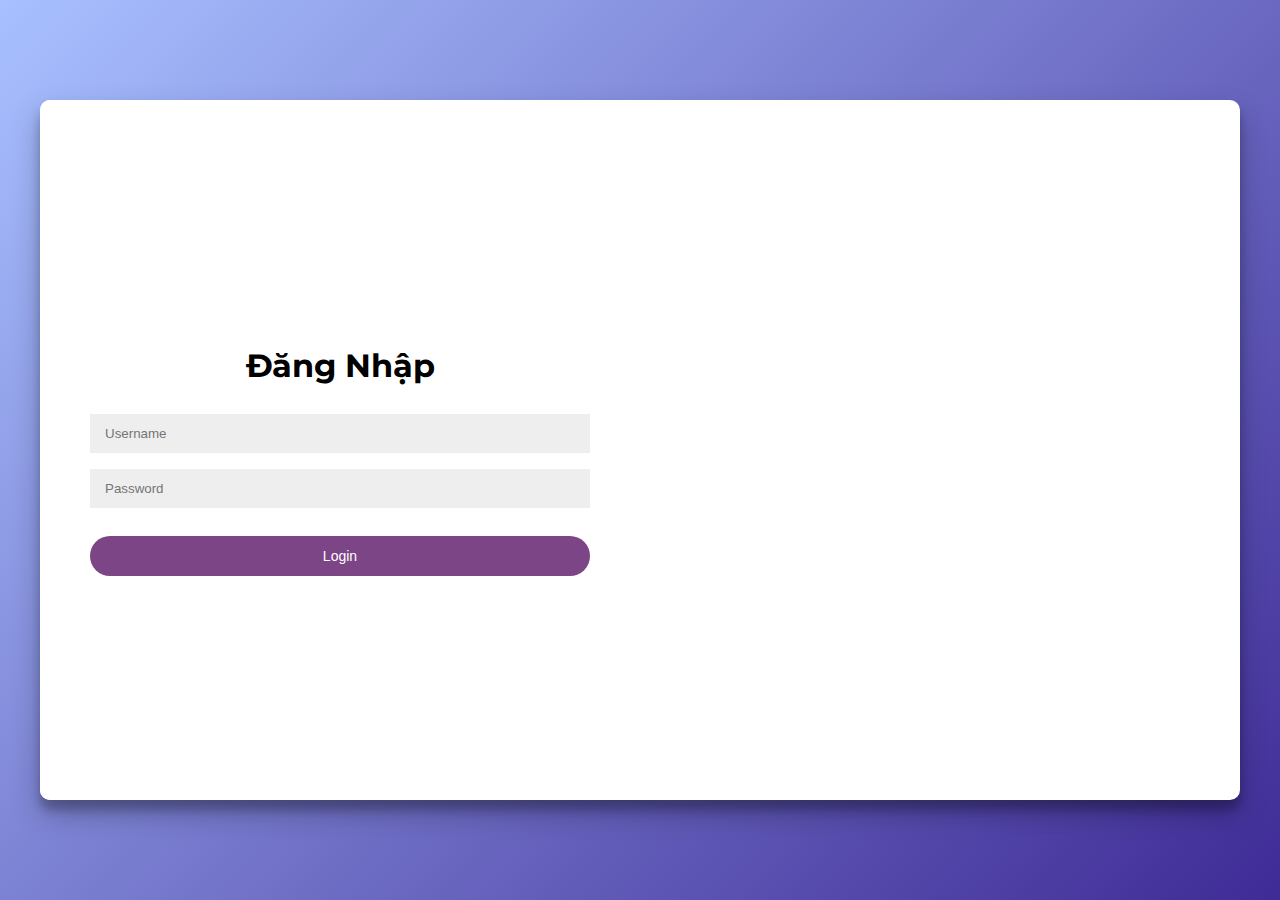
<file: dangnhap_dangky.html>
<!DOCTYPE html>
<html lang="en">
<head>
  <meta charset="UTF-8">
  <title>Login & Register</title>
  <link rel="stylesheet" href="./style/dangnhap_dangky.css">
  <link rel="icon" href="https://raw.githubusercontent.com/NMinMin/Image/refs/heads/main/z6593266591621_7e630df8aecd9967d6d82f116a73cbd1.jpg" type="image/png">
</head>
<body>

<div class="container" id="container">
  <div class="form-container sign-up-container">
    <form id="registerForm">
      <h1>Đăng Ký</h1>
      <input type="text" placeholder="Username" id="regUsername" required />
      <input type="email" placeholder="Email" id="regEmail" required />
      <input type="password" placeholder="Password" id="regPassword" required />
      <button type="submit">Register</button>
    </form>
  </div>

  <div class="form-container sign-in-container">
    <form id="loginForm">
      <h1>Đăng Nhập</h1>
      <input type="text" placeholder="Username" id="loginUsername" required />
      <input type="password" placeholder="Password" id="loginPassword" required />
      <button type="submit">Login</button>
    </form>
  </div>

  <div class="overlay-container">
    <div class="overlay">
      <div class="overlay-panel overlay-left">
        <h1>Welcome Back!</h1>
        <p>Đã có tài khoản?</p>
        <button class="ghost" id="signIn">Login</button>
      </div>
      <div class="overlay-panel overlay-right">
        <h1>Hello, Welcome to SixForce Store!</h1>
        <p>Bạn không có tài khoản?</p>
        <button class="ghost" id="signUp">Register</button>
      </div>
    </div>
  </div>
</div>

<script src="./javascript/dangnhap_dangky.js"></script>
</body>
</html>
</file>
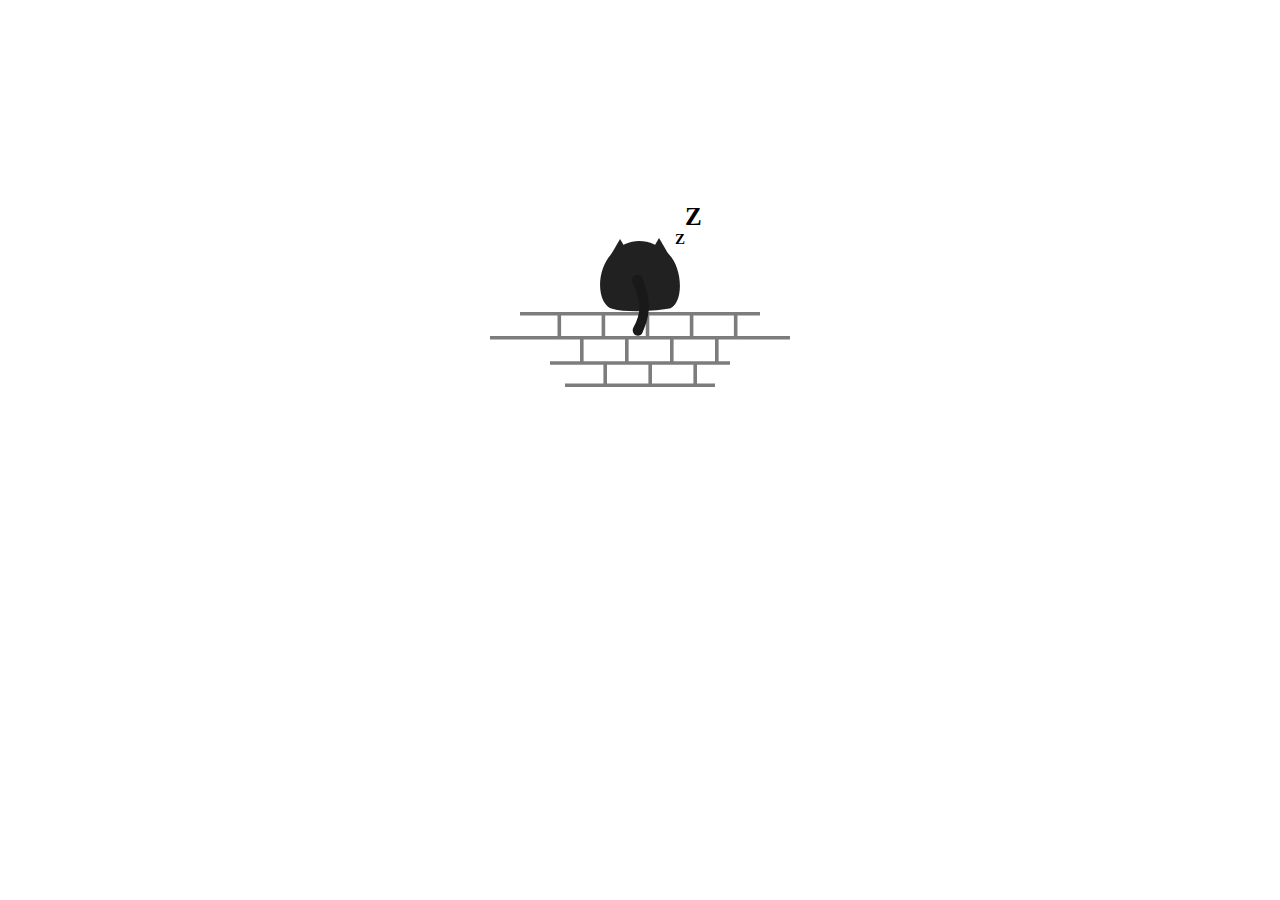
<file: loadingpage.html>
<!DOCTYPE html>
<html lang="en">
<head>
    <meta charset="UTF-8">
    <meta name="viewport" content="width=device-width, initial-scale=1.0">
    <title>Document</title>
    <link rel="stylesheet" href="./style/loadingpage.css">
    <script>
        setTimeout(function(){
    window.location.href="trangchu.html"
},2000)
    </script>
</head>
<body>
    <!-- From Uiverse.io by vinodjangid07 --> 
<div class="loader">
    <div class="wrapper">
      <div class="catContainer">
        <svg
          xmlns="http://www.w3.org/2000/svg"
          fill="none"
          viewBox="0 0 733 673"
          class="catbody"
        >
          <path
            fill="#212121"
            d="M111.002 139.5C270.502 -24.5001 471.503 2.4997 621.002 139.5C770.501 276.5 768.504 627.5 621.002 649.5C473.5 671.5 246 687.5 111.002 649.5C-23.9964 611.5 -48.4982 303.5 111.002 139.5Z"
          ></path>
          <path fill="#212121" d="M184 9L270.603 159H97.3975L184 9Z"></path>
          <path fill="#212121" d="M541 0L627.603 150H454.397L541 0Z"></path>
        </svg>
        <svg
          xmlns="http://www.w3.org/2000/svg"
          fill="none"
          viewBox="0 0 158 564"
          class="tail"
        >
          <path
            fill="#191919"
            d="M5.97602 76.066C-11.1099 41.6747 12.9018 0 51.3036 0V0C71.5336 0 89.8636 12.2558 97.2565 31.0866C173.697 225.792 180.478 345.852 97.0691 536.666C89.7636 553.378 73.0672 564 54.8273 564V564C16.9427 564 -5.4224 521.149 13.0712 488.085C90.2225 350.15 87.9612 241.089 5.97602 76.066Z"
          ></path>
        </svg>
        <div class="text">
          <span class="bigzzz">Z</span>
          <span class="zzz">Z</span>
        </div>
      </div>
      <div class="wallContainer">
        <svg
          xmlns="http://www.w3.org/2000/svg"
          fill="none"
          viewBox="0 0 500 126"
          class="wall"
        >
          <line
            stroke-width="6"
            stroke="#7C7C7C"
            y2="3"
            x2="450"
            y1="3"
            x1="50"
          ></line>
          <line
            stroke-width="6"
            stroke="#7C7C7C"
            y2="85"
            x2="400"
            y1="85"
            x1="100"
          ></line>
          <line
            stroke-width="6"
            stroke="#7C7C7C"
            y2="122"
            x2="375"
            y1="122"
            x1="125"
          ></line>
          <line stroke-width="6" stroke="#7C7C7C" y2="43" x2="500" y1="43"></line>
          <line
            stroke-width="6"
            stroke="#7C7C7C"
            y2="1.99391"
            x2="115.5"
            y1="43.0061"
            x1="115.5"
          ></line>
          <line
            stroke-width="6"
            stroke="#7C7C7C"
            y2="2.00002"
            x2="189"
            y1="43.0122"
            x1="189"
          ></line>
          <line
            stroke-width="6"
            stroke="#7C7C7C"
            y2="2.00612"
            x2="262.5"
            y1="43.0183"
            x1="262.5"
          ></line>
          <line
            stroke-width="6"
            stroke="#7C7C7C"
            y2="2.01222"
            x2="336"
            y1="43.0244"
            x1="336"
          ></line>
          <line
            stroke-width="6"
            stroke="#7C7C7C"
            y2="2.01833"
            x2="409.5"
            y1="43.0305"
            x1="409.5"
          ></line>
          <line
            stroke-width="6"
            stroke="#7C7C7C"
            y2="43"
            x2="153"
            y1="84.0122"
            x1="153"
        ></line>
        <line
          stroke-width="6"
          stroke="#7C7C7C"
          y2="43"
          x2="228"
          y1="84.0122"
          x1="228"
        ></line>
        <line
          stroke-width="6"
          stroke="#7C7C7C"
          y2="43"
          x2="303"
          y1="84.0122"
          x1="303"
        ></line>
        <line
          stroke-width="6"
          stroke="#7C7C7C"
          y2="43"
          x2="378"
          y1="84.0122"
          x1="378"
        ></line>
        <line
          stroke-width="6"
          stroke="#7C7C7C"
          y2="84"
          x2="192"
          y1="125.012"
          x1="192"
        ></line>
        <line
          stroke-width="6"
          stroke="#7C7C7C"
          y2="84"
          x2="267"
          y1="125.012"
          x1="267"
        ></line>
        <line
          stroke-width="6"
          stroke="#7C7C7C"
          y2="84"
          x2="342"
          y1="125.012"
          x1="342"
        ></line>
      </svg>
    </div>
  </div>
</div>
</body>
</html>
</file>
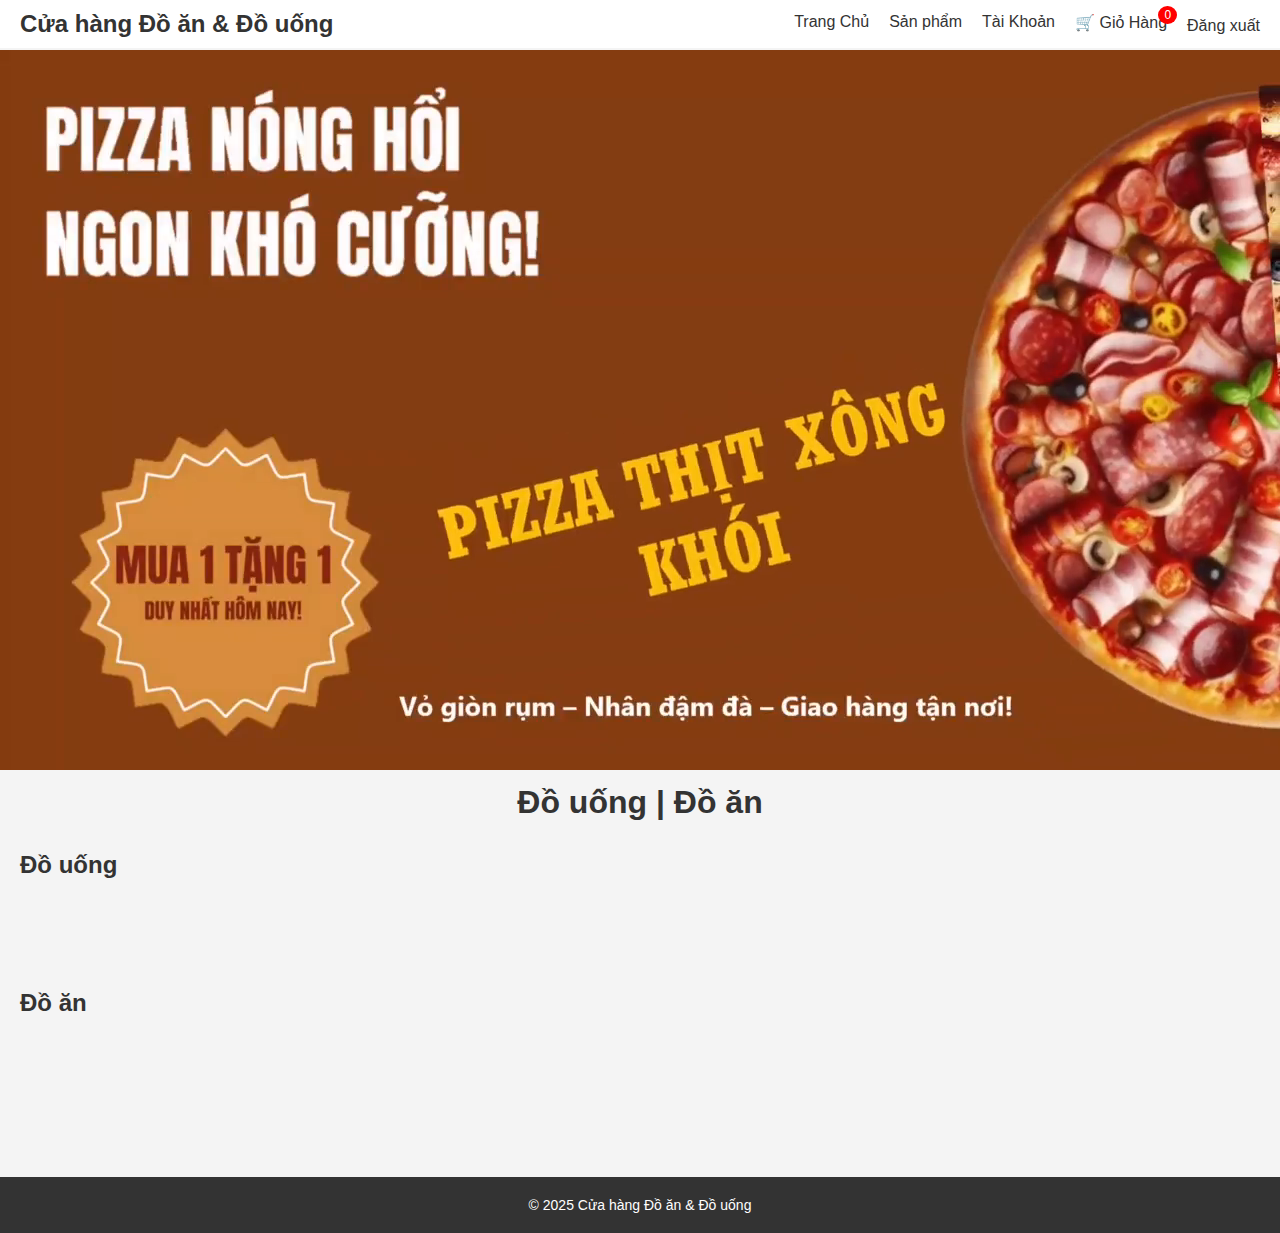
<file: sanpham.html>
<!DOCTYPE html>
<html lang="vi">
<head>
    <meta charset="UTF-8">
    <title>Sản phẩm</title>
    <link rel="stylesheet" href="./style/sanpham.css">
  <link rel="icon" href="https://raw.githubusercontent.com/NMinMin/Image/refs/heads/main/z6593266591621_7e630df8aecd9967d6d82f116a73cbd1.jpg" type="image/png">
</head>
<body>
    <header class="header">
        <div class="logo">Cửa hàng Đồ ăn & Đồ uống</div>
        <nav>
          <ul>
            <li><a href="trangchu.html">Trang Chủ</a></li>
            <li><a href="sanpham.html">Sản phẩm</a></li>
            <li><a href="dangnhap_dangky.html">Tài Khoản</a></li>
            <li>
              <a href="giohang.html" id="cart-link">
                🛒 Giỏ Hàng <span id="cart-count">0</span>
              </a>
            </li>
            <li id="logout-link"  style="margin-top: 4px;"><a href="#">Đăng xuất</a></li>
          </ul>
        </nav>
      </header>
      <!-- Poster video -->
  <section style="width: 100%; overflow: hidden;">
    <video autoplay loop muted playsinline style="width: 100%; height: auto;">
      <source src="./video_poster/PIZZA.mp4" type="video/mp4">
      Your browser does not support the video tag.
    </video>
  </section>
    <h1 class="title" style="margin-top: 10px;">Đồ uống | Đồ ăn</h1>
    <section>
        <h2 style="margin-left: 20px; margin-top: 10px;">Đồ uống</h2>
        <div class="product-container" id="do-uong"></div>
    </section>

    <section>
        <h2 style="margin-left: 20px; margin-top: 90px;">Đồ ăn</h2>
        <div class="product-container" id="do-an"></div>
    </section>
    <!-- Poster giới thiệu sản phẩm mới -->
  <section class="hero-slider">
    <div id="hero-slider-container" class="hero-slider-container">
      <!-- Ảnh sản phẩm sẽ được JS đổ vào đây -->
    </div>
  </section>

  <!-- Footer -->
  <footer>
    <p>&copy; 2025 Cửa hàng Đồ ăn & Đồ uống</p>
  </footer>

    <script src="./javascript/sanpham.js"></script>
</body>
</html>
</file>
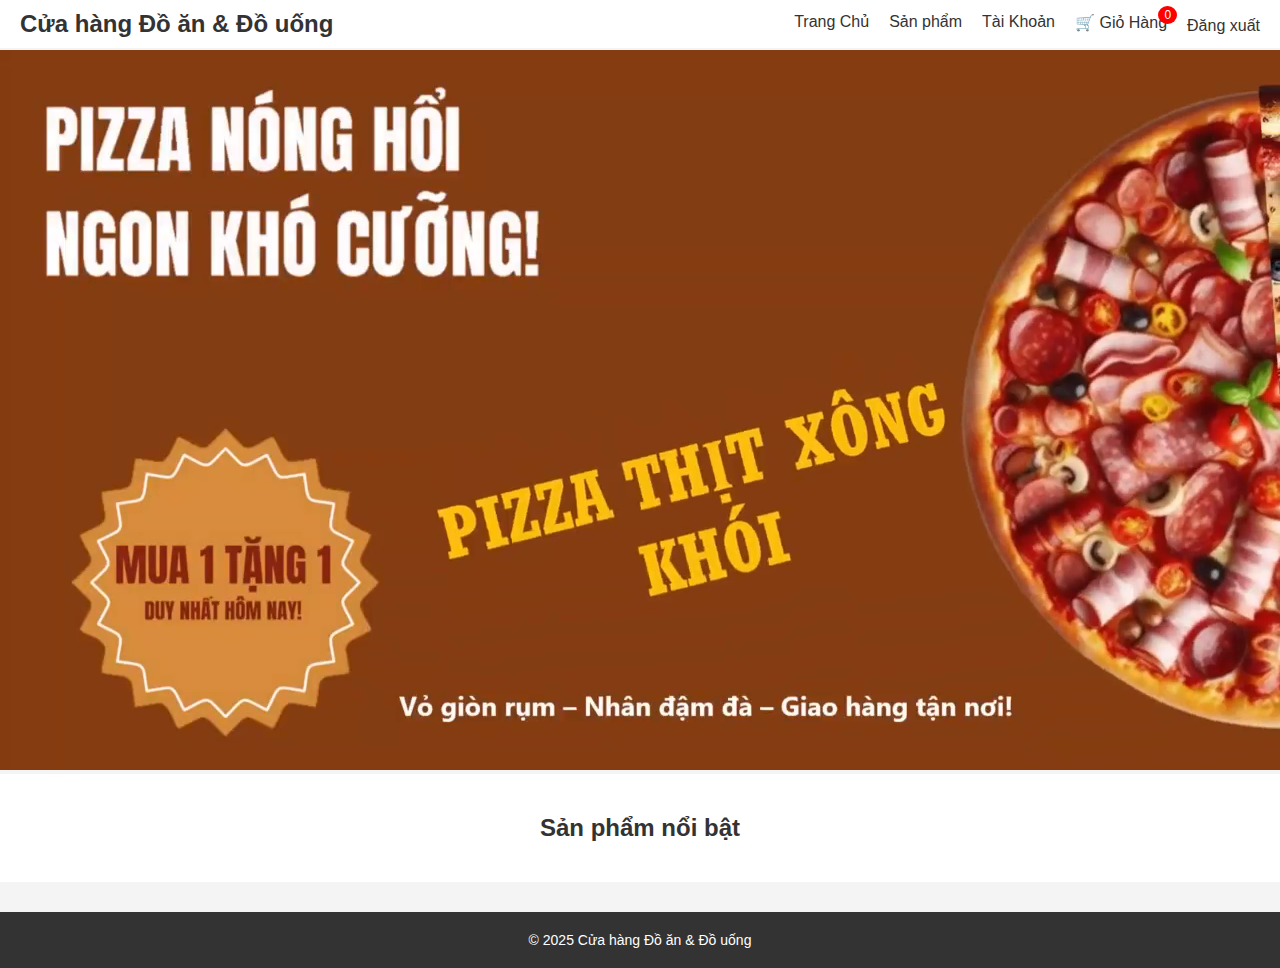
<file: trangchu.html>
<!DOCTYPE html>
<html lang="vi">
<head>
  <meta charset="UTF-8">
  <meta name="viewport" content="width=device-width, initial-scale=1.0">
  <title>Trang Chủ - Cửa hàng Đồ ăn & Đồ uống</title>
  <link rel="stylesheet" href="./style/trangchu.css">
</head>
<body>
  <!-- Header Section -->
<header class="header">
    <div class="logo">Cửa hàng Đồ ăn & Đồ uống</div>
    <nav>
      <ul>
        <li><a href="#home">Trang Chủ</a></li>
        <li><a href="#products">Sản phẩm</a></li>
        <li><a href="#account">Tài Khoản</a></li>
        <li>
          <a href="giohang.html" id="cart-link">
            🛒 Giỏ Hàng <span id="cart-count">0</span>
          </a>
        </li>
        <li id="logout-link"  style="margin-top: 4px;"><a href="#">Đăng xuất</a></li>
      </ul>
    </nav>
  </header>
  <!-- Poster video -->
  <section style="width: 100%; overflow: hidden;">
    <video autoplay loop muted playsinline style="width: 100%; height: auto;">
      <source src="./video_poster/PIZZA.mp4" type="video/mp4">
      Your browser does not support the video tag.
    </video>
  </section>

  <!-- Sản phẩm nổi bật -->
  <section id="products" class="products-section">
    <h2>Sản phẩm nổi bật</h2>
    <div class="products-container" id="products-container">
      <!-- Các sản phẩm sẽ được JS đổ vào đây -->
    </div>
  </section>

  
  <!-- Poster giới thiệu sản phẩm mới -->
  <section class="hero-slider">
    <div id="hero-slider-container" class="hero-slider-container">
      <!-- Ảnh sản phẩm sẽ được JS đổ vào đây -->
    </div>
  </section>

  <!-- Footer -->
  <footer>
    <p>&copy; 2025 Cửa hàng Đồ ăn & Đồ uống</p>
  </footer>

  <script src="./javascript/trangchu.js"></script>
</body>
</html>
</file>
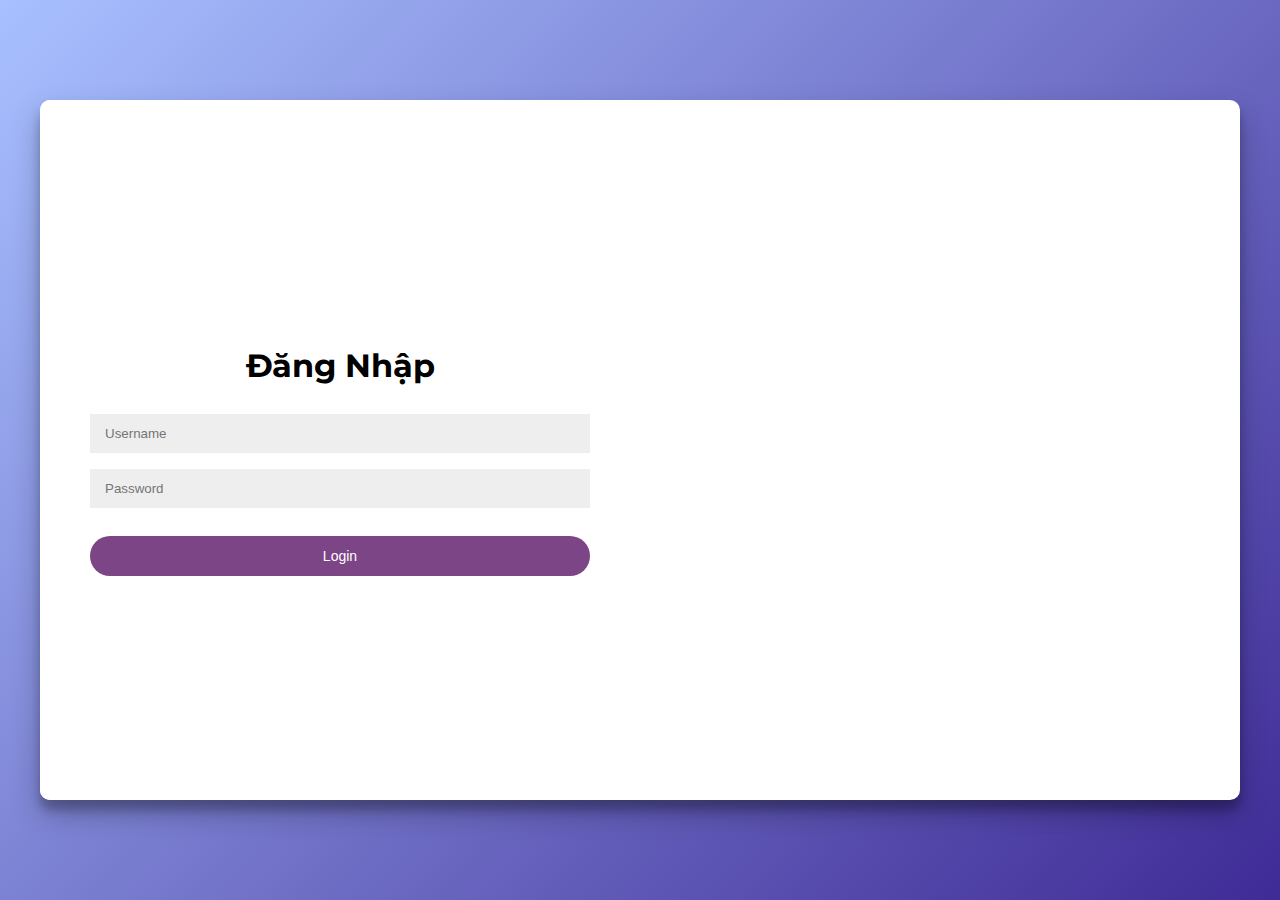
<file: Project/dangnhap_dangky.html>
<!DOCTYPE html>
<html lang="en">
<head>
  <meta charset="UTF-8">
  <title>Login & Register</title>
  <link rel="stylesheet" href="./style/dangnhap_dangky.css">
</head>
<body>

<div class="container" id="container">
  <div class="form-container sign-up-container">
    <form id="registerForm">
      <h1>Đăng Ký</h1>
      <input type="text" placeholder="Username" id="regUsername" required />
      <input type="email" placeholder="Email" id="regEmail" required />
      <input type="password" placeholder="Password" id="regPassword" required />
      <button type="submit">Register</button>
    </form>
  </div>

  <div class="form-container sign-in-container">
    <form id="loginForm">
      <h1>Đăng Nhập</h1>
      <input type="text" placeholder="Username" id="loginUsername" required />
      <input type="password" placeholder="Password" id="loginPassword" required />
      <button type="submit">Login</button>
    </form>
  </div>

  <div class="overlay-container">
    <div class="overlay">
      <div class="overlay-panel overlay-left">
        <h1>Welcome Back!</h1>
        <p>Đã có tài khoản?</p>
        <button class="ghost" id="signIn">Login</button>
      </div>
      <div class="overlay-panel overlay-right">
        <h1>Hello, Welcome!</h1>
        <p>Bạn không có tài khoản?</p>
        <button class="ghost" id="signUp">Register</button>
      </div>
    </div>
  </div>
</div>

<script src="./javascript/dangnhap_dangky.js"></script>
</body>
</html>
</file>
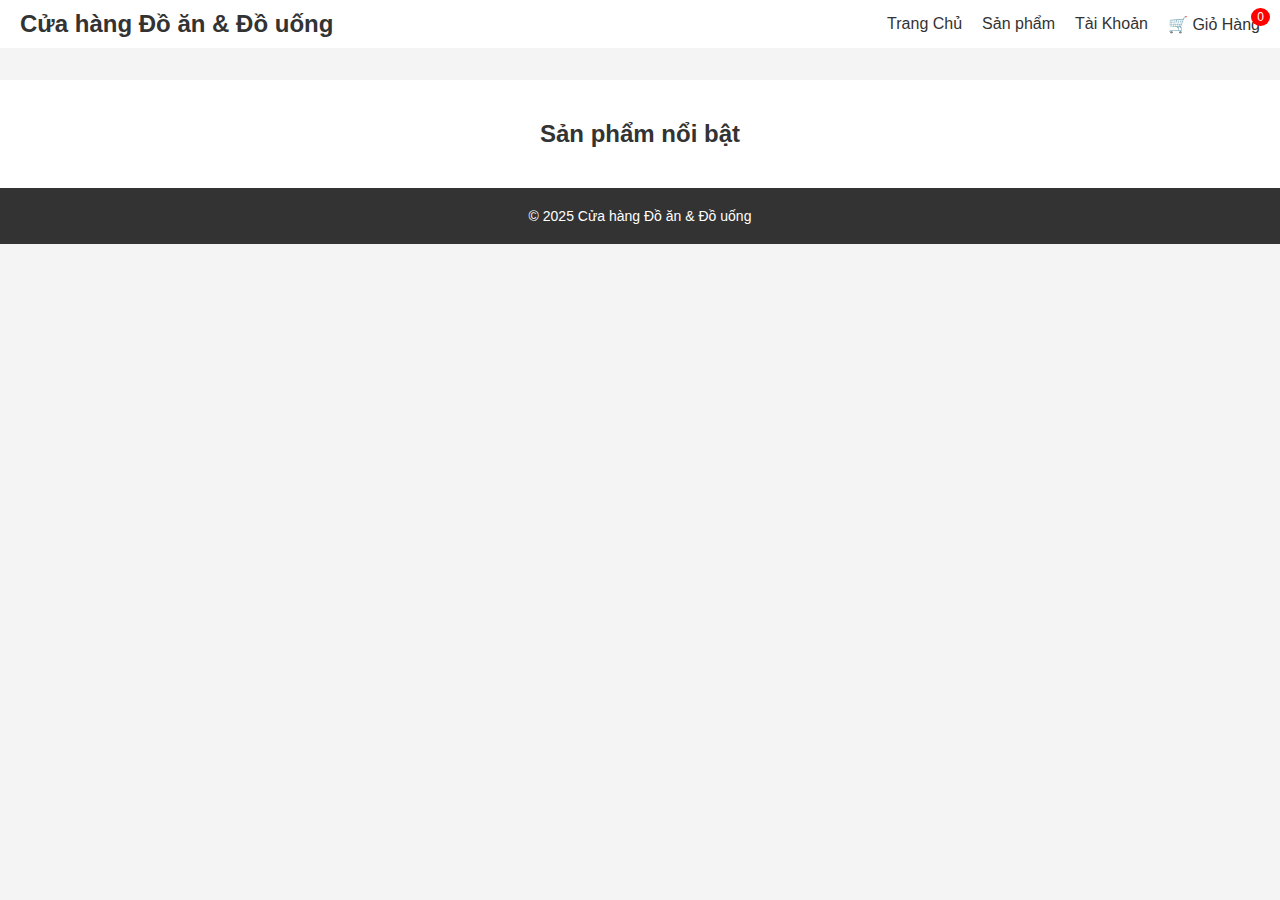
<file: Project/trangchu.html>
<!DOCTYPE html>
<html lang="vi">
<head>
  <meta charset="UTF-8">
  <meta name="viewport" content="width=device-width, initial-scale=1.0">
  <title>Trang Chủ - Cửa hàng Đồ ăn & Đồ uống</title>
  <link rel="stylesheet" href="./style/trangchu.css">
</head>
<body>
  <!-- Header Section -->
<header class="header">
    <div class="logo">Cửa hàng Đồ ăn & Đồ uống</div>
    <nav>
      <ul>
        <li><a href="#home">Trang Chủ</a></li>
        <li><a href="#products">Sản phẩm</a></li>
        <li><a href="#account">Tài Khoản</a></li>
        <li>
          <a href="giohang.html" id="cart-link">
            🛒 Giỏ Hàng <span id="cart-count">0</span>
          </a>
        </li>
      </ul>
    </nav>
  </header>

  <!-- Poster giới thiệu sản phẩm mới -->
  <section class="hero-slider">
    <div id="hero-slider-container" class="hero-slider-container">
      <!-- Ảnh sản phẩm sẽ được JS đổ vào đây -->
    </div>
  </section>

  <!-- Sản phẩm nổi bật -->
  <section id="products" class="products-section">
    <h2>Sản phẩm nổi bật</h2>
    <div class="products-container" id="products-container">
      <!-- Các sản phẩm sẽ được JS đổ vào đây -->
    </div>
  </section>

  <!-- Footer -->
  <footer>
    <p>&copy; 2025 Cửa hàng Đồ ăn & Đồ uống</p>
  </footer>

  <script src="./javascript/trangchu.js"></script>
</body>
</html>
</file>
<file: style/dangnhap_dangky.css>
@import url('https://fonts.googleapis.com/css?family=Montserrat:400,800');

* {
  box-sizing: border-box;
}

body {
  background: linear-gradient(135deg, #a8c0ff, #3f2b96);
  display: flex;
  justify-content: center;
  align-items: center;
  height: 100vh;
  margin: 0;
  font-family: 'Montserrat', sans-serif;
}
.container {
  background: #fff;
  border-radius: 10px;
  box-shadow: 0 14px 28px rgba(0,0,0,0.25),
              0 10px 10px rgba(0,0,0,0.22);
  position: relative;
  overflow: hidden;
  width: 1200px;
  max-width: 100%;
  min-height: 700px;
}

.form-container {
  position: absolute;
  top: 0;
  height: 100%;
  transition: all 0.6s ease-in-out;
}

.sign-in-container {
  left: 0;
  width: 50%;
  z-index: 2;
}

.sign-up-container {
  left: 0;
  width: 50%;
  opacity: 0;
  z-index: 1;
}

.container.right-panel-active .sign-in-container {
  transform: translateX(100%);
}

.container.right-panel-active .sign-up-container {
  transform: translateX(100%);
  opacity: 1;
  z-index: 5;
}

form {
  background: #fff;
  display: flex;
  flex-direction: column;
  padding: 0 50px;
  height: 100%;
  justify-content: center;
  text-align: center;
}

input {
  background: #eee;
  border: none;
  padding: 12px 15px;
  margin: 8px 0;
  width: 100%;
}

button {
  border: none;
  padding: 12px 45px;
  margin-top: 20px;
  background-color: #7C4585;
  color: #fff;
  font-size: 14px;
  cursor: pointer;
  border-radius: 20px;
  transition: 0.3s;
}

button:hover {
  background-color: #3D365C;
}

.overlay-container {
  position: absolute;
  top: 0;
  left: 50%;
  width: 50%;
  height: 100%;
  overflow: hidden;
  transition: transform 0.6s ease-in-out;
  z-index: 100;
}

.container.right-panel-active .overlay-container{
  transform: translateX(-100%);
}

.overlay {
  
  background-image: url(https://raw.githubusercontent.com/NMinMin/Image/refs/heads/main/background.jpg);
  color: #fff;
  position: relative;
  height: 100%;
  width: 200%;
  left: -100%;
  transform: translateX(0);
  transition: transform 0.6s ease-in-out;
}

.container.right-panel-active .overlay {
  transform: translateX(50%);
}

.overlay-panel {
  position: absolute;
  display: flex;
  flex-direction: column;
  align-items: center;
  justify-content: center;
  padding: 0 40px;
  text-align: center;
  top: 0;
  height: 100%;
  width: 50%;
  transform: translateX(0);
  transition: transform 0.6s ease-in-out;
}

.overlay-left {
  transform: translateX(-20%);
}

.container.right-panel-active .overlay-left {
  transform: translateX(0);
}

.overlay-right {
  right: 0;
  transform: translateX(0);
}

.container.right-panel-active .overlay-right {
  transform: translateX(20%);
}

.ghost {
  background: transparent;
  border: 1px solid #fff;
}
/* Responsive cho tablet và điện thoại */
@media (max-width: 1024px) {
  .container {
    width: 90%;
    min-height: 650px;
  }

  form {
    padding: 0 30px;
  }

  .overlay-panel {
    padding: 0 20px;
  }

  input {
    padding: 10px 12px;
    font-size: 14px;
  }

  button {
    padding: 10px 30px;
    font-size: 13px;
  }
}

@media (max-width: 768px) {
  .container {
    flex-direction: column;
    min-height: auto;
    height: auto;
  }

  .form-container,
  .sign-in-container,
  .sign-up-container {
    position: relative;
    width: 100%;
    height: auto;
    transform: none !important;
    opacity: 1 !important;
    z-index: 1 !important;
  }

  .overlay-container {
    display: none; /* Ẩn phần overlay để tiết kiệm không gian */
  }

  form {
    padding: 40px 20px;
  }

  input {
    font-size: 16px;
  }

  button {
    font-size: 15px;
    width: 100%;
  }
}
</file>
<file: style/loadingpage.css>
body{
    display: flex;
    vertical-align: middle;
    justify-content: center;
    align-items: center;
    overflow: hidden;
    position: relative;
    padding-top: 18%;
}
.loader {
    width: fit-content;
    height: fit-content;
    display: flex;
    align-items: center;
    justify-content: center;
  }
  .wrapper {
    width: fit-content;
    height: fit-content;
    display: flex;
    flex-direction: column;
    justify-content: center;
    align-items: center;
  }
  .catContainer {
    width: 100%;
    height: fit-content;
    display: flex;
    align-items: center;
    justify-content: center;
    position: relative;
  }
  .catbody {
    width: 80px;
  }
  .tail {
    position: absolute;
    width: 17px;
    top: 50%;
    animation: tail 0.5s ease-in infinite alternate-reverse;
    transform-origin: top;
  }
  @keyframes tail {
    0% {
      transform: rotateZ(60deg);
    }
    50% {
      transform: rotateZ(0deg);
    }
    100% {
      transform: rotateZ(-20deg);
    }
  }
  .wall {
    width: 300px;
  }
  .text {
    display: flex;
    flex-direction: column;
    width: 50px;
    position: absolute;
    margin: 0px 0px 100px 120px;
  }
  .zzz {
    color: black;
    font-weight: 700;
    font-size: 15px;
    animation: zzz 2s linear infinite;
  }
  .bigzzz {
    color: black;
    font-weight: 700;
    font-size: 25px;
    margin-left: 10px;
    animation: zzz 2.3s linear infinite;
  }
  @keyframes zzz {
    0% {
      color: transparent;
    }
    50% {
      color: black;
    }
    100% {
      color: transparent;
    }
  }
@media (max-width: 768px) {
  body {
    padding-top: 30%;
    flex-direction: column;
  }

  .catbody {
    width: 60px;
  }

  .tail {
    width: 14px;
  }

  .wall {
    width: 220px;
  }

  .text {
    width: auto;
    margin: 0 0 80px 90px;
  }

  .zzz {
    font-size: 13px;
  }

  .bigzzz {
    font-size: 20px;
    margin-left: 6px;
  }
}

@media (max-width: 480px) {
  body {
    padding-top: 40%;
  }

  .catbody {
    width: 50px;
  }

  .tail {
    width: 12px;
  }

  .wall {
    width: 180px;
  }

  .text {
    margin: 0 0 70px 70px;
  }

  .zzz {
    font-size: 12px;
  }

  .bigzzz {
    font-size: 16px;
  }
}
</file>
<file: style/sanpham.css>
* {
    margin: 0;
    padding: 0;
    box-sizing: border-box;
}

body {
  
    font-family: Arial, sans-serif;
    background-color: #f4f4f4;
    color: #333;
    padding-top: 50px;
   
}

header {
    background-color: white;
    color: #333;
    padding: 10px 20px;
    display: flex;
    justify-content: space-between;
    align-items: center;
    position: fixed;  /* Giữ thanh menu cố định */
    top: 0;
    left: 0;
    width: 100%;
    z-index: 1000;  /* Đảm bảo menu luôn nằm trên các phần tử khác */
}

header .logo {
  font-size: 24px;
  font-weight: bold;
}

header nav ul {
  list-style: none;
  display: flex;
}

header nav ul li {
  margin-left: 20px;
}

header nav ul li a {
  color: #333;
  text-decoration: none;
  font-size: 16px;
}
.title {
    text-align: center;
    margin-bottom: 30px;
}

.product-container {
    display: flex;
    flex-wrap: wrap;
    gap: 20px;
    justify-content: first baseline;
    margin-left: 100px;
    margin-top: 20px;
}
.hero-slider {
  width: 100%;
  overflow: hidden;
  margin-bottom: 30px;
}

.hero-slider-container {
  display: flex;
  margin-top: 110px;
  transition: transform 0.5s ease;
}

.hero-slider-container img {
  width: 100vw;
  height: 769px;
  object-fit: cover;
  cursor: pointer;
  flex-shrink: 0;
}

#cart-link {
  position: relative;
}

#cart-count {
  background: red;
  color: white;
  border-radius: 50%;
  padding: 2px 6px;
  font-size: 12px;
  position: absolute;
  top: -8px;
  right: -10px;
}
.product-card {
    background: #fff;
    border-radius: 12px;
    box-shadow: 0 2px 6px rgba(0,0,0,0.1);
    width: 250px;
    padding: 15px;
    text-align: center;
    display: flex;             /* NEW */
  flex-direction: column;    /* NEW */
  justify-content: space-between; /* NEW */
  min-height: 460px;   
  transform: translateY(50px);
  transition: opacity 0.6s ease-out, transform 0.6s ease-out;
  
  
}

.product-card img {
    width: 100%;
  height: 200px;
  object-fit: cover;
}

.product-card h3 {
    font-size: 18px;
  color: #333;
}

.product-card p {
    color: #777;
  font-size: 14px;
  margin: 10px 0;
}

.rating {
    display: flex;
    justify-content: center;
    gap: 4px;
    margin: 8px 0;
}
.rating svg {
    width: 40px;
    height: 40px;
}

.product-card {
  background: #fff;
  border-radius: 12px;
  box-shadow: 0 2px 6px rgba(0,0,0,0.1);
  width: 250px;
  padding: 15px;
  text-align: center;

  /* Thêm hiệu ứng xuất hiện */
  opacity: 0;
  transform: translateY(50px);
  transition: opacity 0.6s ease-out, transform 0.6s ease-out;
}

/* Khi hiển thị */
.product-card.show {
  opacity: 1;
  transform: translateY(0);
}

.add-to-cart-btn {
  background-color: #3f2b96;
border: none;
border-radius: 50px; /* Tạo các góc tròn */
color: white;
font-size: 15px;
font-weight: bold;
padding: 15px 30px;
cursor: pointer;
transition: all 0.3s ease;
box-shadow: 0 4px 8px rgba(0, 0, 0, 0.1);
}

.add-to-cart-btn svg {
    width: 30px; /* Tùy chỉnh kích thước icon */
    height: 30px;
}

.add-to-cart-btn:hover {
    background-color: #302173;
    transform: translateY(-4px); /* Hiệu ứng nhấc nút lên khi hover */
    box-shadow: 0 8px 16px rgba(0, 0, 0, 0.15); /* Tăng bóng đổ khi hover */
}

footer {
  text-align: center;
  padding: 20px;
  background-color: #333;
  color: white;
  position: relative;
  margin-top: 30px;
 
}

footer p {
  margin: 0;
  font-size: 14px;
}
</file>
<file: Project/style/dangnhap_dangky.css>
@import url('https://fonts.googleapis.com/css?family=Montserrat:400,800');

* {
  box-sizing: border-box;
}

body {
  background: linear-gradient(135deg, #a8c0ff, #3f2b96);
  display: flex;
  justify-content: center;
  align-items: center;
  height: 100vh;
  margin: 0;
  font-family: 'Montserrat', sans-serif;
}
.container {
  background: #fff;
  border-radius: 10px;
  box-shadow: 0 14px 28px rgba(0,0,0,0.25),
              0 10px 10px rgba(0,0,0,0.22);
  position: relative;
  overflow: hidden;
  width: 1200px;
  max-width: 100%;
  min-height: 700px;
}

.form-container {
  position: absolute;
  top: 0;
  height: 100%;
  transition: all 0.6s ease-in-out;
}

.sign-in-container {
  left: 0;
  width: 50%;
  z-index: 2;
}

.sign-up-container {
  left: 0;
  width: 50%;
  opacity: 0;
  z-index: 1;
}

.container.right-panel-active .sign-in-container {
  transform: translateX(100%);
}

.container.right-panel-active .sign-up-container {
  transform: translateX(100%);
  opacity: 1;
  z-index: 5;
}

form {
  background: #fff;
  display: flex;
  flex-direction: column;
  padding: 0 50px;
  height: 100%;
  justify-content: center;
  text-align: center;
}

input {
  background: #eee;
  border: none;
  padding: 12px 15px;
  margin: 8px 0;
  width: 100%;
}

button {
  border: none;
  padding: 12px 45px;
  margin-top: 20px;
  background-color: #7C4585;
  color: #fff;
  font-size: 14px;
  cursor: pointer;
  border-radius: 20px;
  transition: 0.3s;
}

button:hover {
  background-color: #3D365C;
}

.overlay-container {
  position: absolute;
  top: 0;
  left: 50%;
  width: 50%;
  height: 100%;
  overflow: hidden;
  transition: transform 0.6s ease-in-out;
  z-index: 100;
}

.container.right-panel-active .overlay-container{
  transform: translateX(-100%);
}

.overlay {
  
  background-image: url(https://raw.githubusercontent.com/NMinMin/Image/refs/heads/main/background.jpg);
  color: #fff;
  position: relative;
  height: 100%;
  width: 200%;
  left: -100%;
  transform: translateX(0);
  transition: transform 0.6s ease-in-out;
}

.container.right-panel-active .overlay {
  transform: translateX(50%);
}

.overlay-panel {
  position: absolute;
  display: flex;
  flex-direction: column;
  align-items: center;
  justify-content: center;
  padding: 0 40px;
  text-align: center;
  top: 0;
  height: 100%;
  width: 50%;
  transform: translateX(0);
  transition: transform 0.6s ease-in-out;
}

.overlay-left {
  transform: translateX(-20%);
}

.container.right-panel-active .overlay-left {
  transform: translateX(0);
}

.overlay-right {
  right: 0;
  transform: translateX(0);
}

.container.right-panel-active .overlay-right {
  transform: translateX(20%);
}

.ghost {
  background: transparent;
  border: 1px solid #fff;
}
</file>
<file: style/trangchu.css>
/* Reset mặc định cho các phần tử */
* {
  margin: 0;
  padding: 0;
  box-sizing: border-box;
}

body {
  font-family: Arial, sans-serif;
  background-color: #f4f4f4;
  color: #333;    
  padding-top: 50px;  /* Thêm padding để không bị che nội dung dưới menu */
}

header {
    background-color: white;
    color: #333;
    padding: 10px 20px;
    display: flex;
    justify-content: space-between;
    align-items: center;
    position: fixed;  /* Giữ thanh menu cố định */
    top: 0;
    left: 0;
    width: 100%;
    z-index: 1000;  /* Đảm bảo menu luôn nằm trên các phần tử khác */
}

header .logo {
  font-size: 24px;
  font-weight: bold;
}

header nav ul {
  list-style: none;
  display: flex;
}

header nav ul li {
  margin-left: 20px;
}

header nav ul li a {
  color: #333;
  text-decoration: none;
  font-size: 16px;
}

.hero-slider {
  width: 100%;
  overflow: hidden;
  margin-bottom: 30px;
}

.hero-slider-container {
  display: flex;
  transition: transform 0.5s ease;
}

.hero-slider-container img {
  width: 100vw;
  height: 769px;
  object-fit: cover;
  cursor: pointer;
  flex-shrink: 0;
}
#cart-link {
      position: relative;
}

#cart-count {
      background: red;
      color: white;
      border-radius: 50%;
      padding: 2px 6px;
      font-size: 12px;
      position: absolute;
      top: -8px;
      right: -10px;
}

.products-section {
  padding: 40px 20px;
  background-color: #fff;
  text-align: center;
}

/* ==== 1. Container chung ==== */
.products-container {
  display: flex;
  flex-wrap: wrap;
  justify-content: center;
  gap: 20px;
  padding: 0 10px;
}

.product-card {
  width: 200px;
  margin: 15px;
  background-color: #fff;
  border-radius: 8px;
  box-shadow: 0 4px 6px rgba(0, 0, 0, 0.1);
  overflow: hidden;
  text-align: center;

  display: flex;             /* NEW */
  flex-direction: column;    /* NEW */
  justify-content: flex-start; /* theo chiều dọc */
  min-height: 460px;         /* Tùy chỉnh chiều cao tối thiểu */

  opacity: 0;
  transform: translateY(50px);
  transition: opacity 0.6s ease-out, transform 0.6s ease-out;
}


.product-card img {
  width: 100%;
  height: 200px;
  object-fit: cover;
}

.product-card .product-info {
  flex: 1;                   /* đây là khác biệt chính */
  padding: 15px;
  display: flex;
  flex-direction: column;
  gap: 8px;
}

.product-card .product-info h3 {
  font-size: 18px;
  color: #333;
}

.product-card .product-info p {
  color: #777;
  font-size: 14px;
  margin: 10px 0;
}

footer {
  text-align: center;
  padding: 20px;
  background-color: #333;
  color: white;
}

footer p {
  margin: 0;
  font-size: 14px;
}
.rating {
  display: flex;
  justify-content: center;
  gap: 4px;
  margin: 8px 0;
}
.rating svg {
  width: 40px;
  height: 40px;
}


.add-to-cart-btn {
    background-color: #3f2b96;
  border: none;
  border-radius: 50px; /* Tạo các góc tròn */
  color: white;
  font-size: 15px;
  font-weight: bold;
  padding: 15px 30px;
  cursor: pointer;
  transition: all 0.3s ease;
  box-shadow: 0 4px 8px rgba(0, 0, 0, 0.1);
    display: flex;           /* Sử dụng flexbox để căn chỉnh */
    align-items: center;     /* Căn giữa nội dung theo chiều dọc */
    justify-content: center; /* Căn giữa nội dung theo chiều ngang */
    gap: 8px;                /* Thêm khoảng cách giữa icon và chữ */
  margin: 0 15px 15px;  
}

.add-to-cart-btn svg {
    width: 30px; /* Tùy chỉnh kích thước icon */
    height: 30px;
}

.add-to-cart-btn:hover {
    background-color: #302173;
    transform: translateY(-4px); /* Hiệu ứng nhấc nút lên khi hover */
    box-shadow: 0 8px 16px rgba(0, 0, 0, 0.15); /* Tăng bóng đổ khi hover */
}
/* Hiệu ứng khi cuộn */
.fade-in {
  opacity: 0;
  transform: translateY(50px);
  transition: opacity 0.6s ease-out, transform 0.6s ease-out;
}

.fade-in.visible {
  opacity: 1;
  transform: translateY(0);
}

/* Sản phẩm */
.product-card {
  width: 200px;
  margin: 15px;
  background-color: #fff;
  border-radius: 8px;
  box-shadow: 0 4px 6px rgba(0, 0, 0, 0.1);
  overflow: hidden;
  text-align: center;
  opacity: 0; /* Sản phẩm ban đầu sẽ ẩn */
  transform: translateY(50px); /* Di chuyển sản phẩm xuống dưới */
  transition: opacity 0.6s ease-out, transform 0.6s ease-out;
}

.product-card.visible {
  opacity: 1;
  transform: translateY(0); /* Khi xuất hiện, sản phẩm sẽ ở vị trí ban đầu */
}
/* ============================
   2. BỐN THIẾT LẬP CHO .product-card
   ============================ */
/* Desktop (>=1200px): 5 thẻ / hàng */
@media (min-width: 1200px) {
  .product-card {
    flex: 1 1 calc((100% - 4 * 20px) / 5);
    max-width: calc((100% - 4 * 20px) / 5);
  }
}

/* Laptop / small desktop (>=992px và <1200px): 4 thẻ / hàng */
@media (min-width: 992px) and (max-width: 1199px) {
  .product-card {
    flex: 1 1 calc((100% - 3 * 20px) / 4);
    max-width: calc((100% - 3 * 20px) / 4);
  }
}

/* Tablet (>=768px và <992px): 3 thẻ / hàng */
@media (min-width: 768px) and (max-width: 991px) {
  .product-card {
    flex: 1 1 calc((100% - 2 * 20px) / 3);
    max-width: calc((100% - 2 * 20px) / 3);
  }
}

/* Smartphone ngang (>=576px và <768px): 2 thẻ / hàng */
@media (min-width: 576px) and (max-width: 767px) {
  .product-card {
    flex: 1 1 calc((100% - 1 * 20px) / 2);
    max-width: calc((100% - 1 * 20px) / 2);
  }
}

/* Smartphone dọc (<576px): 1 thẻ / hàng */
@media (max-width: 575px) {
  .product-card {
    flex: 1 1 100%;
    max-width: 100%;
  }
}

/* ============================
   3. ĐIỀU CHỈNH HERO-SLIDER CHO NHŨN KÍCH CỠ
   ============================ */
/* Giảm chiều cao slider khi màn hình nhỏ */
@media (max-width: 767px) {
  .hero-slider-container img {
    height: 300px;
  }
}
@media (min-width: 768px) and (max-width: 991px) {
  .hero-slider-container img {
    height: 400px;
  }
}
@media (min-width: 992px) {
  .hero-slider-container img {
    height: 600px;
  }
}
</file>
<file: Project/style/trangchu.css>
/* Reset mặc định cho các phần tử */
* {
  margin: 0;
  padding: 0;
  box-sizing: border-box;
}

body {
  font-family: Arial, sans-serif;
  background-color: #f4f4f4;
  color: #333;    
  padding-top: 50px;  /* Thêm padding để không bị che nội dung dưới menu */
}

header {
    background-color: white;
    color: #333;
    padding: 10px 20px;
    display: flex;
    justify-content: space-between;
    align-items: center;
    position: fixed;  /* Giữ thanh menu cố định */
    top: 0;
    left: 0;
    width: 100%;
    z-index: 1000;  /* Đảm bảo menu luôn nằm trên các phần tử khác */
}

header .logo {
  font-size: 24px;
  font-weight: bold;
}

header nav ul {
  list-style: none;
  display: flex;
}

header nav ul li {
  margin-left: 20px;
}

header nav ul li a {
  color: #333;
  text-decoration: none;
  font-size: 16px;
}

.hero-slider {
  width: 100%;
  overflow: hidden;
  margin-bottom: 30px;
}

.hero-slider-container {
  display: flex;
  transition: transform 0.5s ease;
}

.hero-slider-container img {
  width: 100vw;
  height: 769px;
  object-fit: cover;
  cursor: pointer;
  flex-shrink: 0;
}
#cart-link {
      position: relative;
}

#cart-count {
      background: red;
      color: white;
      border-radius: 50%;
      padding: 2px 6px;
      font-size: 12px;
      position: absolute;
      top: -8px;
      right: -10px;
}

.products-section {
  padding: 40px 20px;
  background-color: #fff;
  text-align: center;
}

.products-container {
  display: flex;
  justify-content:first baseline;
  flex-wrap: wrap;
}

.product-card {
  width: 200px;
  margin: 15px;
  background-color: #fff;
  border-radius: 8px;
  box-shadow: 0 4px 6px rgba(0, 0, 0, 0.1);
  overflow: hidden;
  text-align: center;

  display: flex;             /* NEW */
  flex-direction: column;    /* NEW */
  justify-content: space-between; /* NEW */
  min-height: 460px;         /* Tùy chỉnh chiều cao tối thiểu */

  opacity: 0;
  transform: translateY(50px);
  transition: opacity 0.6s ease-out, transform 0.6s ease-out;
}


.product-card img {
  width: 100%;
  height: 200px;
  object-fit: cover;
}

.product-card .product-info {
  padding: 15px;
}

.product-card .product-info h3 {
  font-size: 18px;
  color: #333;
}

.product-card .product-info p {
  color: #777;
  font-size: 14px;
  margin: 10px 0;
}

footer {
  text-align: center;
  padding: 20px;
  background-color: #333;
  color: white;
}

footer p {
  margin: 0;
  font-size: 14px;
}
.rating {
  display: flex;
  justify-content: center;
  gap: 4px;
  margin: 8px 0;
}
.rating svg {
  width: 40px;
  height: 40px;
}


.add-to-cart-btn {
    background-color: #3f2b96;
  border: none;
  border-radius: 50px; /* Tạo các góc tròn */
  color: white;
  font-size: 15px;
  font-weight: bold;
  padding: 15px 30px;
  cursor: pointer;
  transition: all 0.3s ease;
  box-shadow: 0 4px 8px rgba(0, 0, 0, 0.1);
    display: flex;           /* Sử dụng flexbox để căn chỉnh */
    align-items: center;     /* Căn giữa nội dung theo chiều dọc */
    justify-content: center; /* Căn giữa nội dung theo chiều ngang */
    gap: 8px;                /* Thêm khoảng cách giữa icon và chữ */
    margin-top: auto; /* đẩy nút xuống dưới cùng */
}

.add-to-cart-btn svg {
    width: 30px; /* Tùy chỉnh kích thước icon */
    height: 30px;
}

.add-to-cart-btn:hover {
    background-color: #302173;
    transform: translateY(-4px); /* Hiệu ứng nhấc nút lên khi hover */
    box-shadow: 0 8px 16px rgba(0, 0, 0, 0.15); /* Tăng bóng đổ khi hover */
}
/* Hiệu ứng khi cuộn */
.fade-in {
  opacity: 0;
  transform: translateY(50px);
  transition: opacity 0.6s ease-out, transform 0.6s ease-out;
}

.fade-in.visible {
  opacity: 1;
  transform: translateY(0);
}

/* Sản phẩm */
.product-card {
  width: 200px;
  margin: 15px;
  background-color: #fff;
  border-radius: 8px;
  box-shadow: 0 4px 6px rgba(0, 0, 0, 0.1);
  overflow: hidden;
  text-align: center;
  opacity: 0; /* Sản phẩm ban đầu sẽ ẩn */
  transform: translateY(50px); /* Di chuyển sản phẩm xuống dưới */
  transition: opacity 0.6s ease-out, transform 0.6s ease-out;
}

.product-card.visible {
  opacity: 1;
  transform: translateY(0); /* Khi xuất hiện, sản phẩm sẽ ở vị trí ban đầu */
}
</file>
